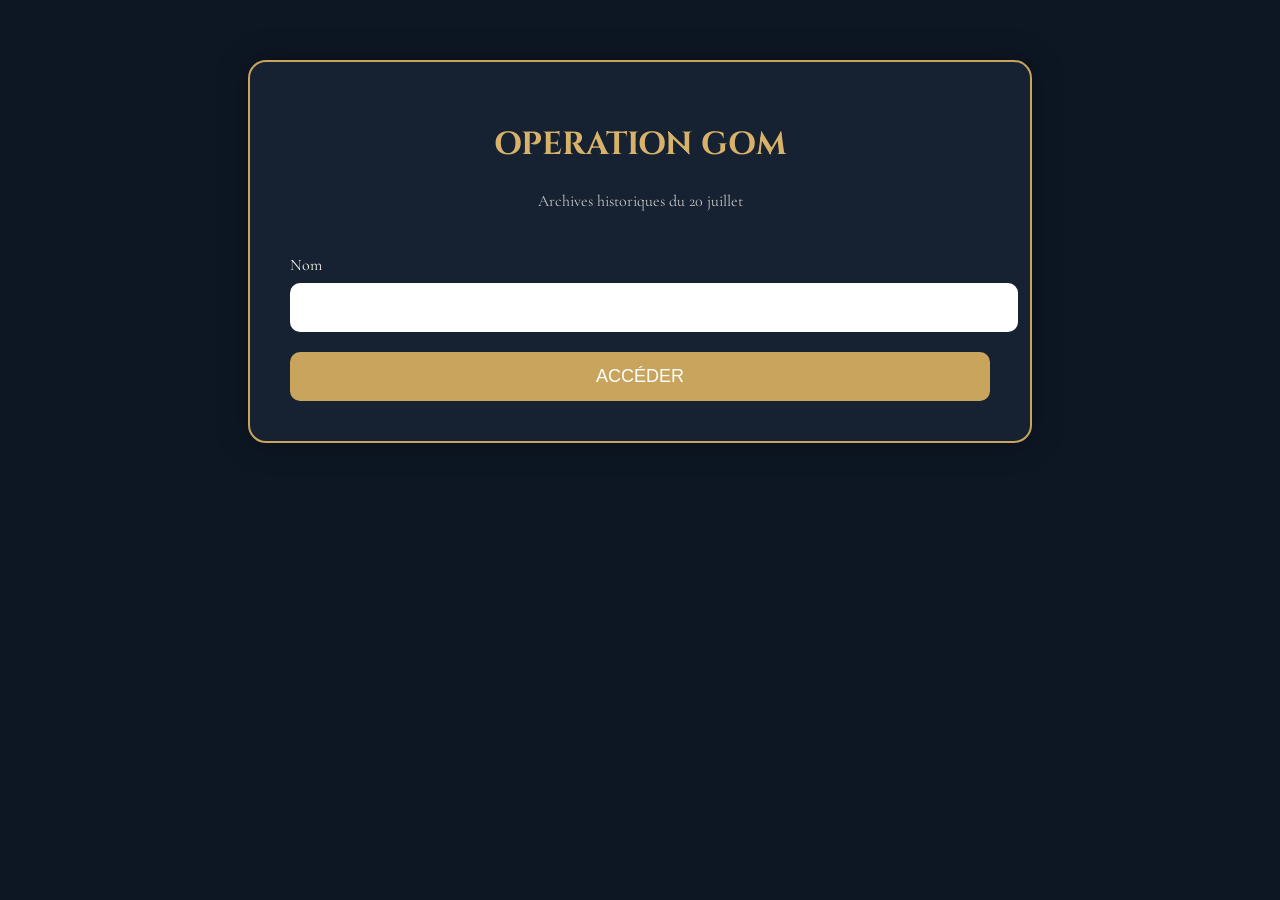
<file: index.html>
<!DOCTYPE html>
<html lang="fr">
<head>
<meta charset="UTF-8">
<meta name="viewport" content="width=device-width, initial-scale=1.0">
<title>Operation GOM</title>

<link rel="stylesheet" href="style.css">

<link href="https://fonts.googleapis.com/css2?family=Cinzel:wght@600&family=Cormorant+Garamond:wght@400;600&display=swap" rel="stylesheet">
</head>

<body>

<div class="container">

<h1>OPERATION GOM</h1>

<p class="subtitle">
Archives historiques du 20 juillet
</p>

<!-- LOGIN -->

<div id="login">

<label>Nom</label>

<input id="name" type="text">

<button onclick="login()">
ACCÉDER
</button>

</div>

<!-- ARCHIVE -->

<div id="archive" style="display:none;">

<h2>ARCHIVE 1</h2>

<p>

Pour accéder au dossier, identifiez le titre de cette partition.

</p>

<img
src="images/images/archive1.png"
class="music">

<input
id="answer"
type="text"
placeholder="Votre réponse">

<button onclick="checkAnswer()">

VALIDER

</button>

<p id="error"></p>

</div>

<!-- INFO -->

<div id="info" style="display:none;">

<h2>

Le décès de Paul Valéry

</h2>

<p>

Paul Valéry (1871–1945) est l'un des plus grands poètes et penseurs français du XXᵉ siècle. Né à Sète, il s'est distingué par une poésie raffinée mêlant réflexion philosophique et recherche de la perfection du langage. Parmi ses œuvres les plus célèbres figurent Le Cimetière marin et La Jeune Parque. Élu à l'Académie française en 1925, il demeure une figure majeure de la littérature française.

</p>

<hr>

<h2>Dossier suivant</h2>

<p>

Le dossier suivant vient d'être déverrouillé.<br><br>

La mer garde parfois bien plus que ses vagues et ses reflets.<br><br>

Certains secrets ne se contemplent pas de face…
Ils attendent, discrètement, de l'autre côté de l'horizon.<br><br>

Peut-être qu'en regardant derrière ce paysage marin,
quelques vers oubliés accepteront enfin de se révéler.

</p>

<pre>
1 6 4 6
1 6 9 2
3 2 1 2
______

4 4 6 7
5 4 6 5
______

7 3 3 2
7 5 7 1
10 1 1 1
______

12 6 3 2
13 6 3 7
15 2 2 7
18 1 3 1
22 3 3 2
25 6 7 4
</pre>

<input
id="answer2"
type="text"
placeholder="Votre réponse">

<button onclick="checkAnswer2()">
VALIDER
</button>

<p id="error2"></p>
  
</div>

<script src="script.js"></script>

</body>
</html>
</file>
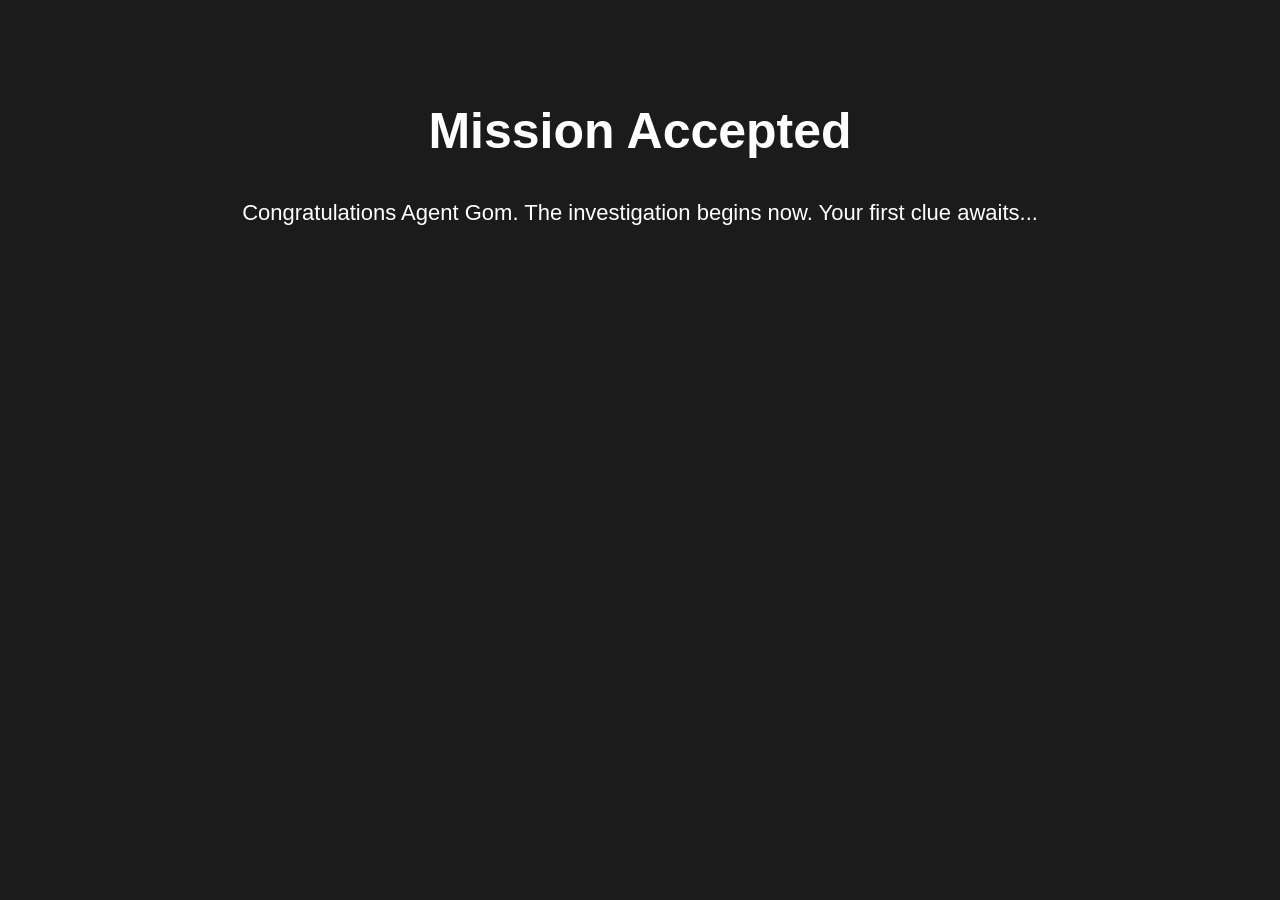
<file: mission.html>
<!DOCTYPE html>
<html>
<head>
<meta charset="UTF-8">
<title>Mission</title>

<style>
body{
background:#1b1b1b;
color:white;
font-family:Arial;
padding:60px;
text-align:center;
}

h1{
font-size:50px;
}

p{
font-size:22px;
line-height:1.8;
}
</style>

</head>

<body>

<h1>Mission Accepted</h1>

<p>

Congratulations Agent Gom.

The investigation begins now.

Your first clue awaits...

</p>

</body>
</html>
</file>
<file: style.css>
body{
    margin:0;
    background:#0d1724;
    color:#f5f1e8;
    font-family:"Cormorant Garamond",serif;
}

.container{
    width:90%;
    max-width:700px;
    margin:60px auto;
    background:#162131;
    padding:40px;
    border-radius:18px;
    border:2px solid #c9a45d;
    box-shadow:0 0 30px rgba(0,0,0,.4);
}

h1,h2{
    font-family:"Cinzel",serif;
    text-align:center;
    color:#d8b26a;
}

h3{
    text-align:center;
    color:#d8d8d8;
}

.subtitle{
    text-align:center;
    margin-bottom:40px;
    color:#c8c8c8;
}

label{
    display:block;
    margin-top:20px;
    margin-bottom:8px;
}

input{
    width:100%;
    padding:14px;
    font-size:18px;
    border:none;
    border-radius:10px;
    margin-bottom:20px;
}

button{
    width:100%;
    padding:14px;
    background:#c9a45d;
    color:white;
    border:none;
    border-radius:10px;
    font-size:18px;
    cursor:pointer;
}

button:hover{
    background:#ddb971;
}

.music{
    width:100%;
    margin:30px 0;
    border-radius:10px;
}

#error{
    color:#ff8f8f;
    text-align:center;
    margin-top:20px;
}

p{
    line-height:1.7;
}
</file>
